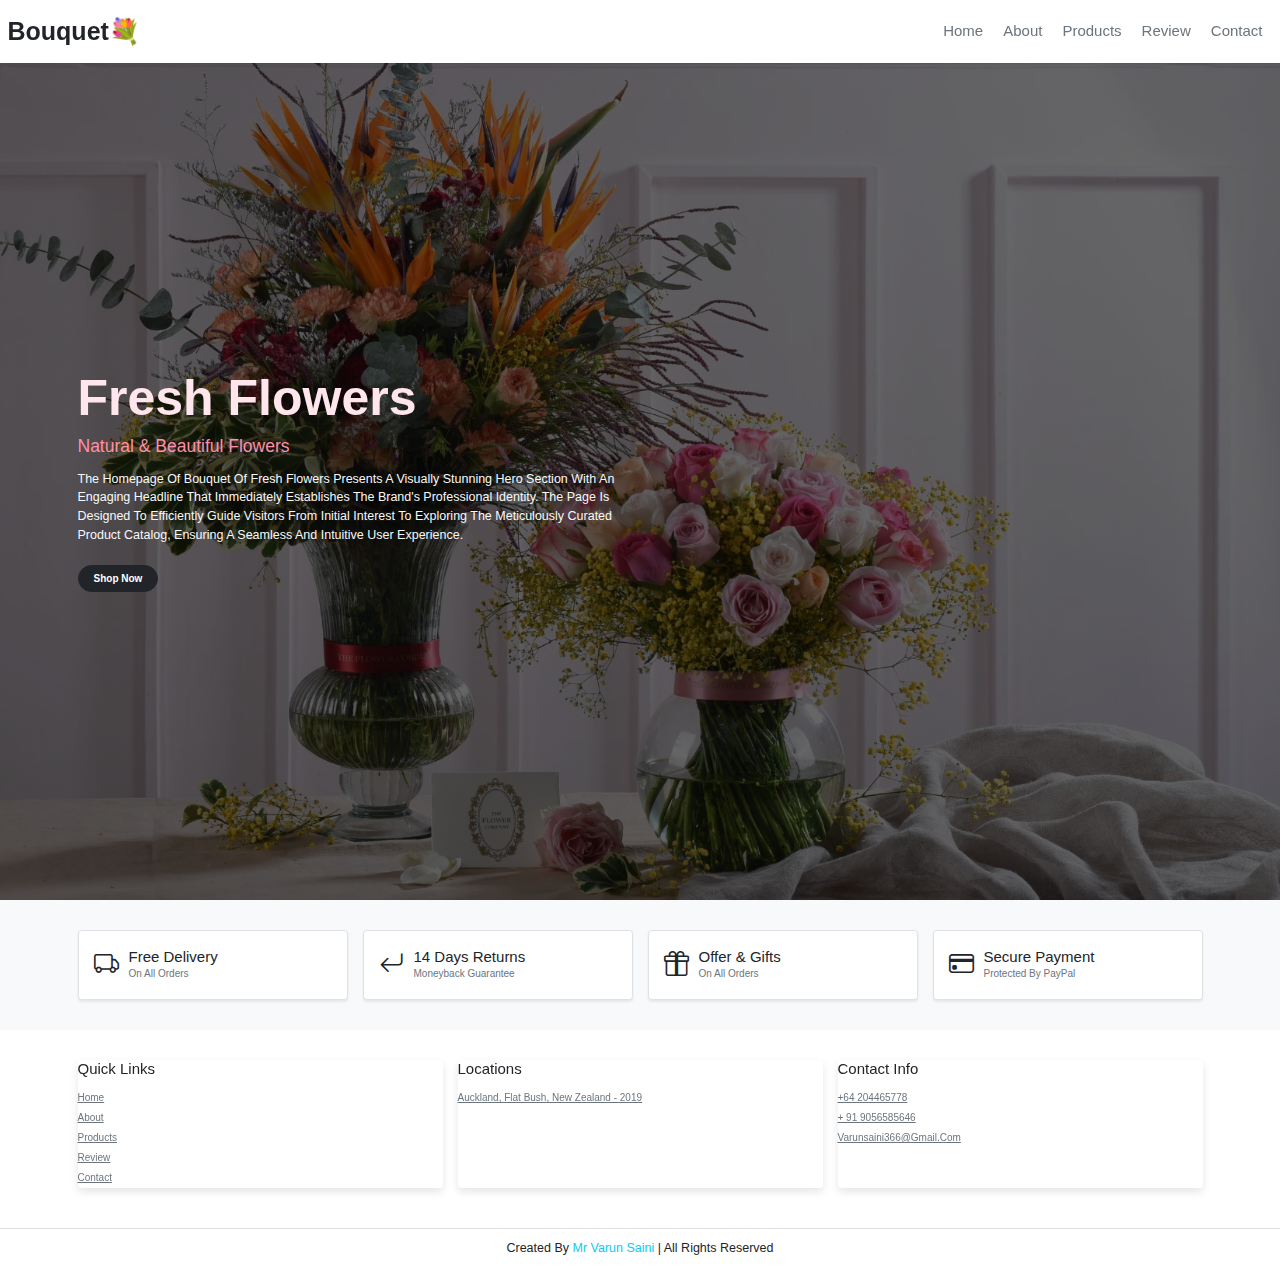
<file: Index.html>
<!DOCTYPE html>
<html lang="en">

<head>
  <meta charset="UTF-8">
  <meta name="viewport" content="width=device-width, initial-scale=1.0">
  <title>Complete responsive flower website design tutorial - Home</title>
  <link href="https://cdn.jsdelivr.net/npm/bootstrap@5.3.3/dist/css/bootstrap.min.css" rel="stylesheet">
  <link rel="stylesheet" href="https://cdn.jsdelivr.net/npm/bootstrap-icons@1.11.3/font/bootstrap-icons.min.css">
  <link rel="stylesheet" href="Style.css">
</head>

<body>
  <header class="fixed-top shadow-sm bg-white py-3">
    <div class="container-fluid d-flex align-items-center justify-content-between">
      <a href="Index.html" class="logo text-decoration-none fs-1 fw-bold text-dark">Bouquet<span class="text-info">&#128144;</span></a>

      <nav class="navbar navbar-expand-lg d-none d-lg-block">
        <ul class="navbar-nav">
          <li class="nav-item">
            <a class="nav-link fs-4 px-3 text-secondary" href="Index.html">Home</a>
          </li>
          <li class="nav-item">
            <a class="nav-link fs-4 px-3 text-secondary" href="about.html">About</a>
          </li>
          <li class="nav-item">
            <a class="nav-link fs-4 px-3 text-secondary" href="products.html">Products</a>
          </li>
          <li class="nav-item">
            <a class="nav-link fs-4 px-3 text-secondary" href="review.html">Review</a>
          </li>
          <li class="nav-item">
            <a class="nav-link fs-4 px-3 text-secondary" href="contact.html">Contact</a>
          </li>
        </ul>
      </nav>



        <button class="btn border d-lg-none" type="button" data-bs-toggle="offcanvas" data-bs-target="#offcanvasNavbar"
          aria-controls="offcanvasNavbar">
          <span class="bi bi-list fs-3"></span>
        </button>
      </div>
    </div>
  </header>

  <div class="offcanvas offcanvas-start" tabindex="-1" id="offcanvasNavbar" aria-labelledby="offcanvasNavbarLabel">
    <div class="offcanvas-header">
      <h5 class="offcanvas-title" id="offcanvasNavbarLabel">Menu</h5>
      <button type="button" class="btn-close" data-bs-dismiss="offcanvas" aria-label="Close"></button>
    </div>
    <div class="offcanvas-body">
      <ul class="navbar-nav justify-content-end flex-grow-1 pe-3">
        <li class="nav-item">
          <a class="nav-link active" aria-current="page" href="Index.html">Home</a>
        </li>
        <li class="nav-item">
          <a class="nav-link" href="about.html">About</a>
        </li>
        <li class="nav-item">
          <a class="nav-link" href="products.html">Products</a>
        </li>
        <li class="nav-item">
          <a class="nav-link" href="review.html">Review</a>
        </li>
        <li class="nav-item">
          <a class="nav-link" href="contact.html">Contact</a>
        </li>
      </ul>
    </div>
  </div>
 <section class="home d-flex align-items-center min-vh-100" id="home" style="padding-top: 6rem;">
    <div class="container">
      <div class="row">
        <div class="col-12 col-md-8 col-lg-6">
          <div class="content text-white">
            <h3 class="display-1 fw-bolder">Fresh Flowers</h3>
            <span class="fs-3 text-pink d-block mt-2">Natural & Beautiful Flowers</span>
            <p class="fs-5 mt-3 text-light">The homepage of Bouquet of Fresh Flowers presents a visually stunning 
              hero section with an engaging headline that immediately establishes the brand's professional identity.
               The page is designed to efficiently guide visitors from initial interest to exploring the meticulously
                curated product catalog, ensuring a seamless and intuitive user experience.</p>
            <a href="products.html" class="btn btn-dark text-white rounded-pill px-4 py-2 mt-3 fw-bold">shop now</a>
          </div>
        </div>
      </div>
    </div>
  </section>
  <section class="bg-light py-5">
    <div class="container">
      <div class="row g-4">
        <div class="col-12 col-md-6 col-lg-3">
          <div class="d-flex align-items-center bg-white border shadow-sm p-4 rounded">
            <i class="bi bi-truck fs-1 me-3 text-dark"></i>
            <div>
              <h3 class="fs-4 text-dark mb-0">Free Delivery</h3>
              <span class="text-secondary fs-6">on all orders</span>
            </div>
          </div>
        </div>
        <div class="col-12 col-md-6 col-lg-3">
          <div class="d-flex align-items-center bg-white border shadow-sm p-4 rounded">
            <i class="bi bi-arrow-return-left fs-1 me-3 text-dark"></i>
            <div>
              <h3 class="fs-4 text-dark mb-0">14 Days Returns</h3>
              <span class="text-secondary fs-6">moneyback guarantee</span>
            </div>
          </div>
        </div>
        <div class="col-12 col-md-6 col-lg-3">
          <div class="d-flex align-items-center bg-white border shadow-sm p-4 rounded">
            <i class="bi bi-gift fs-1 me-3 text-dark"></i>
            <div>
              <h3 class="fs-4 text-dark mb-0">Offer & Gifts</h3>
              <span class="text-secondary fs-6">on all orders</span>
            </div>
          </div>
        </div>
        <div class="col-12 col-md-6 col-lg-3">
          <div class="d-flex align-items-center bg-white border shadow-sm p-4 rounded">
            <i class="bi bi-credit-card fs-1 me-3 text-dark"></i>
            <div>
              <h3 class="fs-4 text-dark mb-0">Secure Payment</h3>
              <span class="text-secondary fs-6">protected by PayPal</span>
            </div>
          </div>
        </div>
      </div>
    </div>
  </section>
  <section class="footer">
    <div class="container py-5">
      <div class="row g-4">
        <div class="col-12 col-md-6 col-lg-4">
          <div class="card h-100 border-0 bg-transparent">
            <h3 class="fs-4 text-dark mb-3">quick links</h3>
            <a href="Index.html" class="text-secondary d-block py-1">home</a>
            <a href="about.html" class="text-secondary d-block py-1">about</a>
            <a href="products.html" class="text-secondary d-block py-1">products</a>
            <a href="review.html" class="text-secondary d-block py-1">review</a>
            <a href="contact.html" class="text-secondary d-block py-1">contact</a>
          </div>
        </div>
        <div class="col-12 col-md-6 col-lg-4">
          <div class="card h-100 border-0 bg-transparent">
            <h3 class="fs-4 text-dark mb-3">locations</h3>
          <a href="#" class="text-secondary d-block py-1">Auckland, Flat Bush, New Zealand - 2019</a>
          </div>
        </div>
        <div class="col-12 col-md-6 col-lg-4">
          <div class="card h-100 border-0 bg-transparent">
            <h3 class="fs-4 text-dark mb-3">contact info</h3>
            <a href="#" class="text-secondary d-block py-1">+64 204465778</a>
            <a href="#" class="text-secondary d-block py-1">+ 91 9056585646</a>
            <a href="#" class="text-secondary d-block py-1">varunsaini366@gmail.com</a>
            
           
          </div>
        </div>
      </div>
    </div>
    <div class="container-fluid text-center border-top py-3 mt-3">
      <div class="credit fs-5 text-dark">
        Created by <span class="text-info">Mr Varun Saini</span> | all rights reserved
      </div>
    </div>
  </section>
  <script src="https://cdn.jsdelivr.net/npm/bootstrap@5.3.3/dist/js/bootstrap.bundle.min.js"></script>
</body>

</html>
</file>
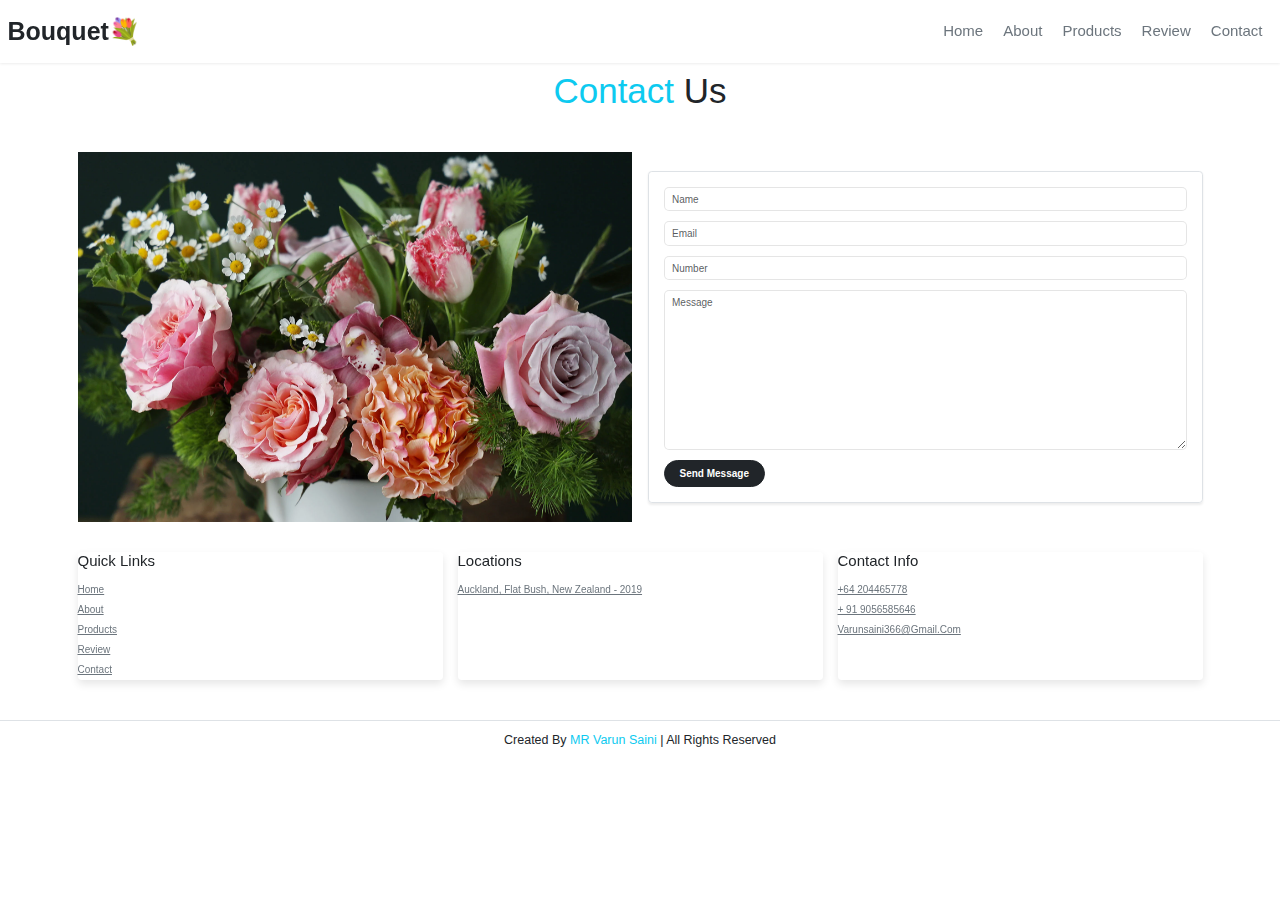
<file: contact.html>
<!DOCTYPE html>
<html lang="en">

<head>
    <meta charset="UTF-8">
    <meta name="viewport" content="width=device-width, initial-scale=1.0">
    <title>Complete responsive flower website design tutorial - Contact</title>
    <link href="https://cdn.jsdelivr.net/npm/bootstrap@5.3.3/dist/css/bootstrap.min.css" rel="stylesheet">
    <link rel="stylesheet" href="https://cdn.jsdelivr.net/npm/bootstrap-icons@1.11.3/font/bootstrap-icons.min.css">
    <link rel="stylesheet" href="Style.css">
    <script src="https://www.google.com/recaptcha/api.js" async defer></script>
</head>

<body>
    <header class="fixed-top shadow-sm bg-white py-3">
        <div class="container-fluid d-flex align-items-center justify-content-between">
            <a href="Index.html" class="logo text-decoration-none fs-1 fw-bold text-dark">Bouquet<span
                    class="text-info">&#128144;</span></a>

            <nav class="navbar navbar-expand-lg d-none d-lg-block">
                <ul class="navbar-nav">
                    <li class="nav-item">
                        <a class="nav-link fs-4 px-3 text-secondary" href="Index.html">Home</a>
                    </li>
                    <li class="nav-item">
                        <a class="nav-link fs-4 px-3 text-secondary" href="about.html">About</a>
                    </li>
                    <li class="nav-item">
                        <a class="nav-link fs-4 px-3 text-secondary" href="products.html">Products</a>
                    </li>
                    <li class="nav-item">
                        <a class="nav-link fs-4 px-3 text-secondary" href="review.html">Review</a>
                    </li>
                    <li class="nav-item">
                        <a class="nav-link fs-4 px-3 text-secondary" href="contact.html">Contact</a>
                    </li>
                </ul>
            </nav>

            <button class="btn border d-lg-none" type="button" data-bs-toggle="offcanvas"
                data-bs-target="#offcanvasNavbar" aria-controls="offcanvasNavbar">
                <span class="bi bi-list fs-3"></span>
            </button>
        </div>
    </header>

    <div class="offcanvas offcanvas-start" tabindex="-1" id="offcanvasNavbar" aria-labelledby="offcanvasNavbarLabel">
        <div class="offcanvas-header">
            <h5 class="offcanvas-title" id="offcanvasNavbarLabel">Menu</h5>
            <button type="button" class="btn-close" data-bs-dismiss="offcanvas" aria-label="Close"></button>
        </div>
        <div class="offcanvas-body">
            <ul class="navbar-nav justify-content-end flex-grow-1 pe-3">
                <li class="nav-item">
                    <a class="nav-link active" aria-current="page" href="Index.html">Home</a>
                </li>
                <li class="nav-item">
                    <a class="nav-link" href="about.html">About</a>
                </li>
                <li class="nav-item">
                    <a class="nav-link" href="products.html">Products</a>
                </li>
                <li class="nav-item">
                    <a class="nav-link" href="review.html">Review</a>
                </li>
                <li class="nav-item">
                    <a class="nav-link" href="contact.html">Contact</a>
                </li>
            </ul>
        </div>
    </div>
   <section class="contact" id="contact" style="padding-top: 6rem;">
        <h1 class="heading text-center display-4 fw-normal mb-5 py-3"><span class="text-info">contact </span>us</h1>
        <div class="container">
            <div class="row flex-row-reverse align-items-center g-4">
                <div class="col-12 col-md-6">
                    <form action="connect.php" method="post" class="p-4 shadow-sm border rounded">
                        <input type="text" name="name" placeholder="name" class="form-control mb-3" aria-label="Name">
                        <input type="email" name="email" placeholder="email" class="form-control mb-3"
                            aria-label="Email">
                        <input type="number" name="number" placeholder="number" class="form-control mb-3"
                            aria-label="Number">
                        <textarea name="message" class="form-control mb-3" placeholder="message" id="" cols="30"
                            rows="10"></textarea>
                        <div class="g-recaptcha my-3" data-sitekey="6Ld_f6UrAAAAANWZX7HV5rrtAkeUO_G1tL9bMoa0"></div>
                        <input type="submit" value="send message"
                            class="btn btn-dark text-white rounded-pill px-4 py-2 fw-bold">
                    </form>
                </div>
                <div class="col-12 col-md-6">
                    <div class="image">
                        <img src="/Images/contact_img.jpeg" class="img-fluid" alt="Contact Us">
                    </div>
                </div>
            </div>
        </div>
    </section>

    <section class="footer">
        <div class="container py-5">
            <div class="row g-4">
                <div class="col-12 col-md-6 col-lg-4">
                    <div class="card h-100 border-0 bg-transparent">
                        <h3 class="fs-4 text-dark mb-3">quick links</h3>
                        <a href="Index.html" class="text-secondary d-block py-1">home</a>
                        <a href="about.html" class="text-secondary d-block py-1">about</a>
                        <a href="products.html" class="text-secondary d-block py-1">products</a>
                        <a href="review.html" class="text-secondary d-block py-1">review</a>
                        <a href="contact.html" class="text-secondary d-block py-1">contact</a>
                    </div>
                </div>
                <div class="col-12 col-md-6 col-lg-4">
                    <div class="card h-100 border-0 bg-transparent">
                        <h3 class="fs-4 text-dark mb-3">locations</h3>
                        <a href="#" class="text-secondary d-block py-1">Auckland, Flat Bush, New Zealand - 2019</a>
                    </div>
                </div>
                <div class="col-12 col-md-6 col-lg-4">
                    <div class="card h-100 border-0 bg-transparent">
                        <h3 class="fs-4 text-dark mb-3">contact info</h3>
                        <a href="#" class="text-secondary d-block py-1">+64 204465778</a>
                        <a href="#" class="text-secondary d-block py-1">+ 91 9056585646</a>
                        <a href="#" class="text-secondary d-block py-1">varunsaini366@gmail.com</a>
                    </div>
                </div>
            </div>
        </div>
        <div class="container-fluid text-center border-top py-3 mt-3">
            <div class="credit fs-5 text-dark">
                Created by <span class="text-info">MR Varun Saini</span> | all rights reserved
            </div>
        </div>
    </section>
    <script src="https://cdn.jsdelivr.net/npm/bootstrap@5.3.3/dist/js/bootstrap.bundle.min.js"></script>
</body>

</html>
</file>
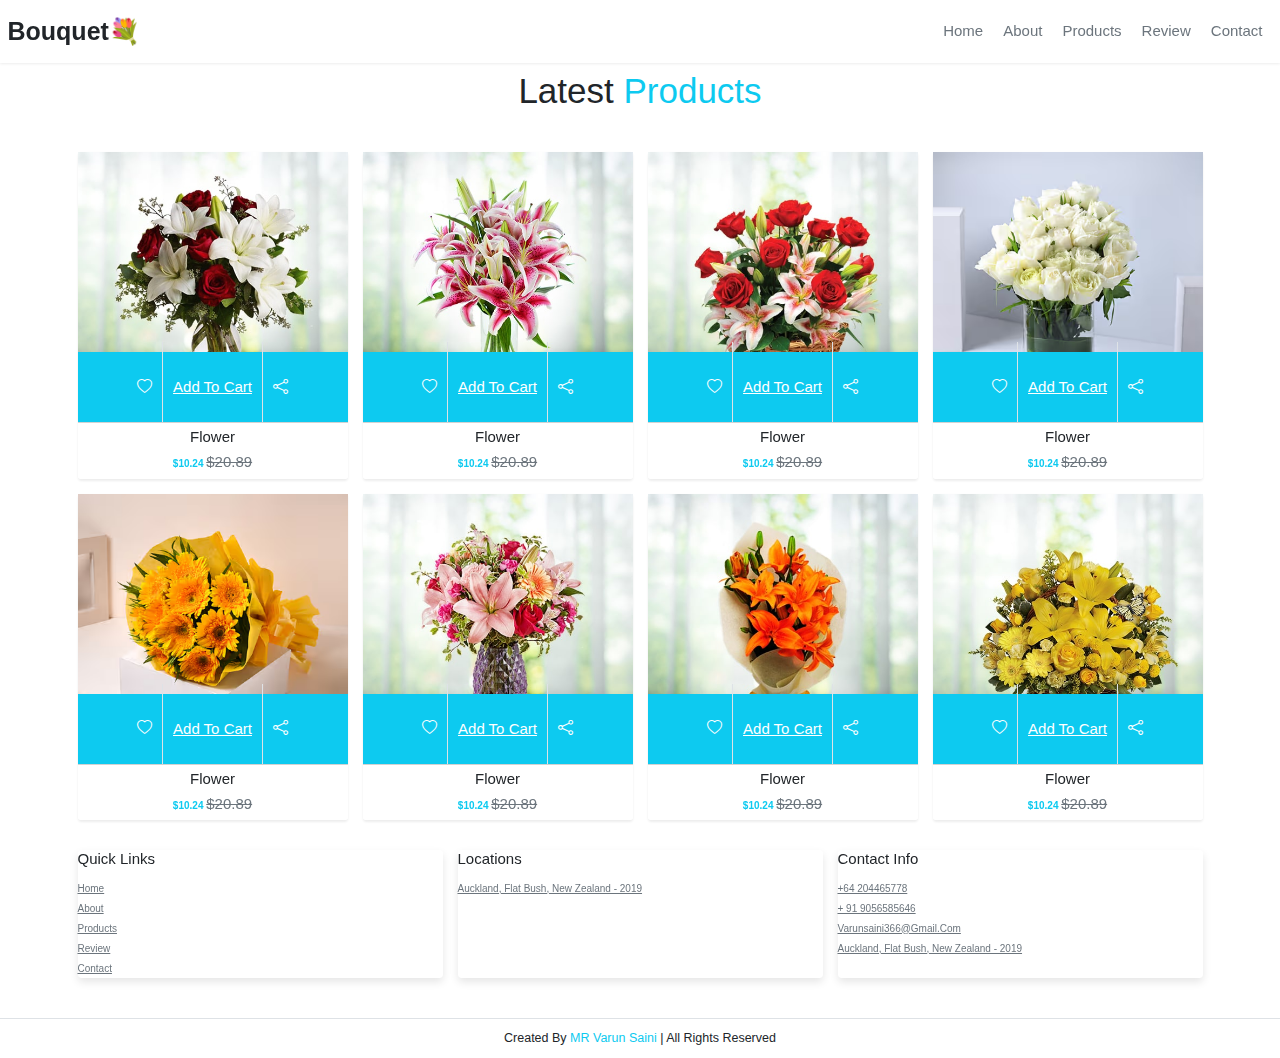
<file: products.html>
<!DOCTYPE html>
<html lang="en">

<head>
  <meta charset="UTF-8">
  <meta name="viewport" content="width=device-width, initial-scale=1.0">
  <title>Complete responsive flower website design tutorial - Products</title>
  <link href="https://cdn.jsdelivr.net/npm/bootstrap@5.3.3/dist/css/bootstrap.min.css" rel="stylesheet">
  <link rel="stylesheet" href="https://cdn.jsdelivr.net/npm/bootstrap-icons@1.11.3/font/bootstrap-icons.min.css">
  <link rel="stylesheet" href="Style.css">
</head>

<body>
  <header class="fixed-top shadow-sm bg-white py-3">
    <div class="container-fluid d-flex align-items-center justify-content-between">
      <a href="Index.html" class="logo text-decoration-none fs-1 fw-bold text-dark">Bouquet<span class="text-info">&#128144;</span></a>

      <nav class="navbar navbar-expand-lg d-none d-lg-block">
        <ul class="navbar-nav">
          <li class="nav-item">
            <a class="nav-link fs-4 px-3 text-secondary" href="Index.html">Home</a>
          </li>
          <li class="nav-item">
            <a class="nav-link fs-4 px-3 text-secondary" href="about.html">About</a>
          </li>
          <li class="nav-item">
            <a class="nav-link fs-4 px-3 text-secondary" href="products.html">Products</a>
          </li>
          <li class="nav-item">
            <a class="nav-link fs-4 px-3 text-secondary" href="review.html">Review</a>
          </li>
          <li class="nav-item">
            <a class="nav-link fs-4 px-3 text-secondary" href="contact.html">Contact</a>
          </li>
        </ul>
      </nav>

        <button class="btn border d-lg-none" type="button" data-bs-toggle="offcanvas" data-bs-target="#offcanvasNavbar"
          aria-controls="offcanvasNavbar">
          <span class="bi bi-list fs-3"></span>
        </button>
      </div>
    </div>
  </header>

  <div class="offcanvas offcanvas-start" tabindex="-1" id="offcanvasNavbar" aria-labelledby="offcanvasNavbarLabel">
    <div class="offcanvas-header">
      <h5 class="offcanvas-title" id="offcanvasNavbarLabel">Menu</h5>
      <button type="button" class="btn-close" data-bs-dismiss="offcanvas" aria-label="Close"></button>
    </div>
    <div class="offcanvas-body">
      <ul class="navbar-nav justify-content-end flex-grow-1 pe-3">
        <li class="nav-item">
          <a class="nav-link active" aria-current="page" href="Index.html">Home</a>
        </li>
        <li class="nav-item">
          <a class="nav-link" href="about.html">About</a>
        </li>
        <li class="nav-item">
          <a class="nav-link" href="products.html">Products</a>
        </li>
        <li class="nav-item">
          <a class="nav-link" href="review.html">Review</a>
        </li>
        <li class="nav-item">
          <a class="nav-link" href="contact.html">Contact</a>
        </li>
      </ul>
    </div>
  </div>
  <section class="products" id="product" style="padding-top: 6rem;">
    <h1 class="heading text-center display-4 fw-normal mb-5 py-3">latest <span class="text-info">products</span></h1>
    <div class="container">
      <div class="row g-4">
        <div class="col-12 col-md-6 col-lg-3">
          <div class="card h-100 border-0 shadow-sm rounded">
            <span class="position-absolute top-0 start-0 m-3 badge rounded-pill bg-danger">-20%</span>
            <div class="card-body p-0 text-center position-relative overflow-hidden">
              <img src="/Images/img1.webp" class="img-fluid" alt="Flower">
              <div class="d-flex justify-content-center align-items-center bg-info position-absolute bottom-0 start-0 end-0 product-icons">
                <a href="#" class="text-white p-3 fs-4"><i class="bi bi-heart"></i></a>
                <a href="#" class="text-white p-3 fs-4 border-start border-end">add to cart</a>
                <a href="#" class="text-white p-3 fs-4"><i class="bi bi-share"></i></a>
              </div>
            </div>
            <div class="card-footer text-center bg-white">
              <h3 class="fs-4 text-dark mb-0">Flower</h3>
              <div class="price text-info fw-bold mt-2">$10.24 <span
                  class="text-secondary text-decoration-line-through fw-normal">$20.89</span></div>
            </div>
          </div>
        </div>
        <div class="col-12 col-md-6 col-lg-3">
          <div class="card h-100 border-0 shadow-sm rounded">
            <span class="position-absolute top-0 start-0 m-3 badge rounded-pill bg-danger">-5%</span>
            <div class="card-body p-0 text-center position-relative overflow-hidden">
              <img src="/Images/img2.webp" class="img-fluid" alt="Flower">
              <div class="d-flex justify-content-center align-items-center bg-info position-absolute bottom-0 start-0 end-0 product-icons">
                <a href="#" class="text-white p-3 fs-4"><i class="bi bi-heart"></i></a>
                <a href="#" class="text-white p-3 fs-4 border-start border-end">add to cart</a>
                <a href="#" class="text-white p-3 fs-4"><i class="bi bi-share"></i></a>
              </div>
            </div>
            <div class="card-footer text-center bg-white">
              <h3 class="fs-4 text-dark mb-0">Flower</h3>
              <div class="price text-info fw-bold mt-2">$10.24 <span
                  class="text-secondary text-decoration-line-through fw-normal">$20.89</span></div>
            </div>
          </div>
        </div>
        <div class="col-12 col-md-6 col-lg-3">
          <div class="card h-100 border-0 shadow-sm rounded">
            <span class="position-absolute top-0 start-0 m-3 badge rounded-pill bg-danger">-15%</span>
            <div class="card-body p-0 text-center position-relative overflow-hidden">
              <img src="/Images/img3.webp" class="img-fluid" alt="Flower">
              <div class="d-flex justify-content-center align-items-center bg-info position-absolute bottom-0 start-0 end-0 product-icons">
                <a href="#" class="text-white p-3 fs-4"><i class="bi bi-heart"></i></a>
                <a href="#" class="text-white p-3 fs-4 border-start border-end">add to cart</a>
                <a href="#" class="text-white p-3 fs-4"><i class="bi bi-share"></i></a>
              </div>
            </div>
            <div class="card-footer text-center bg-white">
              <h3 class="fs-4 text-dark mb-0">Flower</h3>
              <div class="price text-info fw-bold mt-2">$10.24 <span
                  class="text-secondary text-decoration-line-through fw-normal">$20.89</span></div>
            </div>
          </div>
        </div>
        <div class="col-12 col-md-6 col-lg-3">
          <div class="card h-100 border-0 shadow-sm rounded">
            <span class="position-absolute top-0 start-0 m-3 badge rounded-pill bg-danger">-10%</span>
            <div class="card-body p-0 text-center position-relative overflow-hidden">
              <img src="/Images/img4.webp" class="img-fluid" alt="Flower">
              <div class="d-flex justify-content-center align-items-center bg-info position-absolute bottom-0 start-0 end-0 product-icons">
                <a href="#" class="text-white p-3 fs-4"><i class="bi bi-heart"></i></a>
                <a href="#" class="text-white p-3 fs-4 border-start border-end">add to cart</a>
                <a href="#" class="text-white p-3 fs-4"><i class="bi bi-share"></i></a>
              </div>
            </div>
            <div class="card-footer text-center bg-white">
              <h3 class="fs-4 text-dark mb-0">Flower</h3>
              <div class="price text-info fw-bold mt-2">$10.24 <span
                  class="text-secondary text-decoration-line-through fw-normal">$20.89</span></div>
            </div>
          </div>
        </div>
        <div class="col-12 col-md-6 col-lg-3">
          <div class="card h-100 border-0 shadow-sm rounded">
            <span class="position-absolute top-0 start-0 m-3 badge rounded-pill bg-danger">-18%</span>
            <div class="card-body p-0 text-center position-relative overflow-hidden">
              <img src="/Images/img5.avif" class="img-fluid" alt="Flower">
              <div class="d-flex justify-content-center align-items-center bg-info position-absolute bottom-0 start-0 end-0 product-icons">
                <a href="#" class="text-white p-3 fs-4"><i class="bi bi-heart"></i></a>
                <a href="#" class="text-white p-3 fs-4 border-start border-end">add to cart</a>
                <a href="#" class="text-white p-3 fs-4"><i class="bi bi-share"></i></a>
              </div>
            </div>
            <div class="card-footer text-center bg-white">
              <h3 class="fs-4 text-dark mb-0">Flower</h3>
              <div class="price text-info fw-bold mt-2">$10.24 <span
                  class="text-secondary text-decoration-line-through fw-normal">$20.89</span></div>
            </div>
          </div>
        </div>
        <div class="col-12 col-md-6 col-lg-3">
          <div class="card h-100 border-0 shadow-sm rounded">
            <span class="position-absolute top-0 start-0 m-3 badge rounded-pill bg-danger">-12%</span>
            <div class="card-body p-0 text-center position-relative overflow-hidden">
              <img src="/Images/img6.jpg" class="img-fluid" alt="Flower">
              <div class="d-flex justify-content-center align-items-center bg-info position-absolute bottom-0 start-0 end-0 product-icons">
                <a href="#" class="text-white p-3 fs-4"><i class="bi bi-heart"></i></a>
                <a href="#" class="text-white p-3 fs-4 border-start border-end">add to cart</a>
                <a href="#" class="text-white p-3 fs-4"><i class="bi bi-share"></i></a>
              </div>
            </div>
            <div class="card-footer text-center bg-white">
              <h3 class="fs-4 text-dark mb-0">Flower</h3>
              <div class="price text-info fw-bold mt-2">$10.24 <span
                  class="text-secondary text-decoration-line-through fw-normal">$20.89</span></div>
            </div>
          </div>
        </div>
        <div class="col-12 col-md-6 col-lg-3">
          <div class="card h-100 border-0 shadow-sm rounded">
            <span class="position-absolute top-0 start-0 m-3 badge rounded-pill bg-danger">-8%</span>
            <div class="card-body p-0 text-center position-relative overflow-hidden">
              <img src="/Images/img7.webp" class="img-fluid" alt="Flower">
              <div class="d-flex justify-content-center align-items-center bg-info position-absolute bottom-0 start-0 end-0 product-icons">
                <a href="#" class="text-white p-3 fs-4"><i class="bi bi-heart"></i></a>
                <a href="#" class="text-white p-3 fs-4 border-start border-end">add to cart</a>
                <a href="#" class="text-white p-3 fs-4"><i class="bi bi-share"></i></a>
              </div>
            </div>
            <div class="card-footer text-center bg-white">
              <h3 class="fs-4 text-dark mb-0">Flower</h3>
              <div class="price text-info fw-bold mt-2">$10.24 <span
                  class="text-secondary text-decoration-line-through fw-normal">$20.89</span></div>
            </div>
          </div>
        </div>
        <div class="col-12 col-md-6 col-lg-3">
          <div class="card h-100 border-0 shadow-sm rounded">
            <span class="position-absolute top-0 start-0 m-3 badge rounded-pill bg-danger">-19%</span>
            <div class="card-body p-0 text-center position-relative overflow-hidden">
              <img src="/Images/img8.avif" class="img-fluid" alt="Flower">
              <div class="d-flex justify-content-center align-items-center bg-info position-absolute bottom-0 start-0 end-0 product-icons">
                <a href="#" class="text-white p-3 fs-4"><i class="bi bi-heart"></i></a>
                <a href="#" class="text-white p-3 fs-4 border-start border-end">add to cart</a>
                <a href="#" class="text-white p-3 fs-4"><i class="bi bi-share"></i></a>
              </div>
            </div>
            <div class="card-footer text-center bg-white">
              <h3 class="fs-4 text-dark mb-0">Flower</h3>
              <div class="price text-info fw-bold mt-2">$10.24 <span
                  class="text-secondary text-decoration-line-through fw-normal">$20.89</span></div>
            </div>
          </div>
        </div>
      </div>
    </div>
  </section>
  <section class="footer">
    <div class="container py-5">
      <div class="row g-4">
        <div class="col-12 col-md-6 col-lg-4">
          <div class="card h-100 border-0 bg-transparent">
            <h3 class="fs-4 text-dark mb-3">quick links</h3>
            <a href="Index.html" class="text-secondary d-block py-1">home</a>
            <a href="about.html" class="text-secondary d-block py-1">about</a>
            <a href="products.html" class="text-secondary d-block py-1">products</a>
            <a href="review.html" class="text-secondary d-block py-1">review</a>
            <a href="contact.html" class="text-secondary d-block py-1">contact</a>
          </div>
        </div>
        <div class="col-12 col-md-6 col-lg-4">
          <div class="card h-100 border-0 bg-transparent">
            <h3 class="fs-4 text-dark mb-3">locations</h3>
           <a href="#" class="text-secondary d-block py-1">Auckland, Flat Bush, New Zealand - 2019</a>
          </div>
        </div>
        <div class="col-12 col-md-6 col-lg-4">
          <div class="card h-100 border-0 bg-transparent">
            <h3 class="fs-4 text-dark mb-3">contact info</h3>
            <a href="#" class="text-secondary d-block py-1">+64 204465778</a>
            <a href="#" class="text-secondary d-block py-1">+ 91 9056585646</a>
            <a href="#" class="text-secondary d-block py-1">varunsaini366@gmail.com</a>
            <a href="#" class="text-secondary d-block py-1">Auckland, Flat Bush, New Zealand - 2019</a>
            
          </div>
        </div>
      </div>
    </div>
    <div class="container-fluid text-center border-top py-3 mt-3">
      <div class="credit fs-5 text-dark">
        Created by <span class="text-info">MR Varun Saini</span> | all rights reserved
      </div>
    </div>
  </section>
  <script src="https://cdn.jsdelivr.net/npm/bootstrap@5.3.3/dist/js/bootstrap.bundle.min.js"></script>
</body>

</html>
</file>
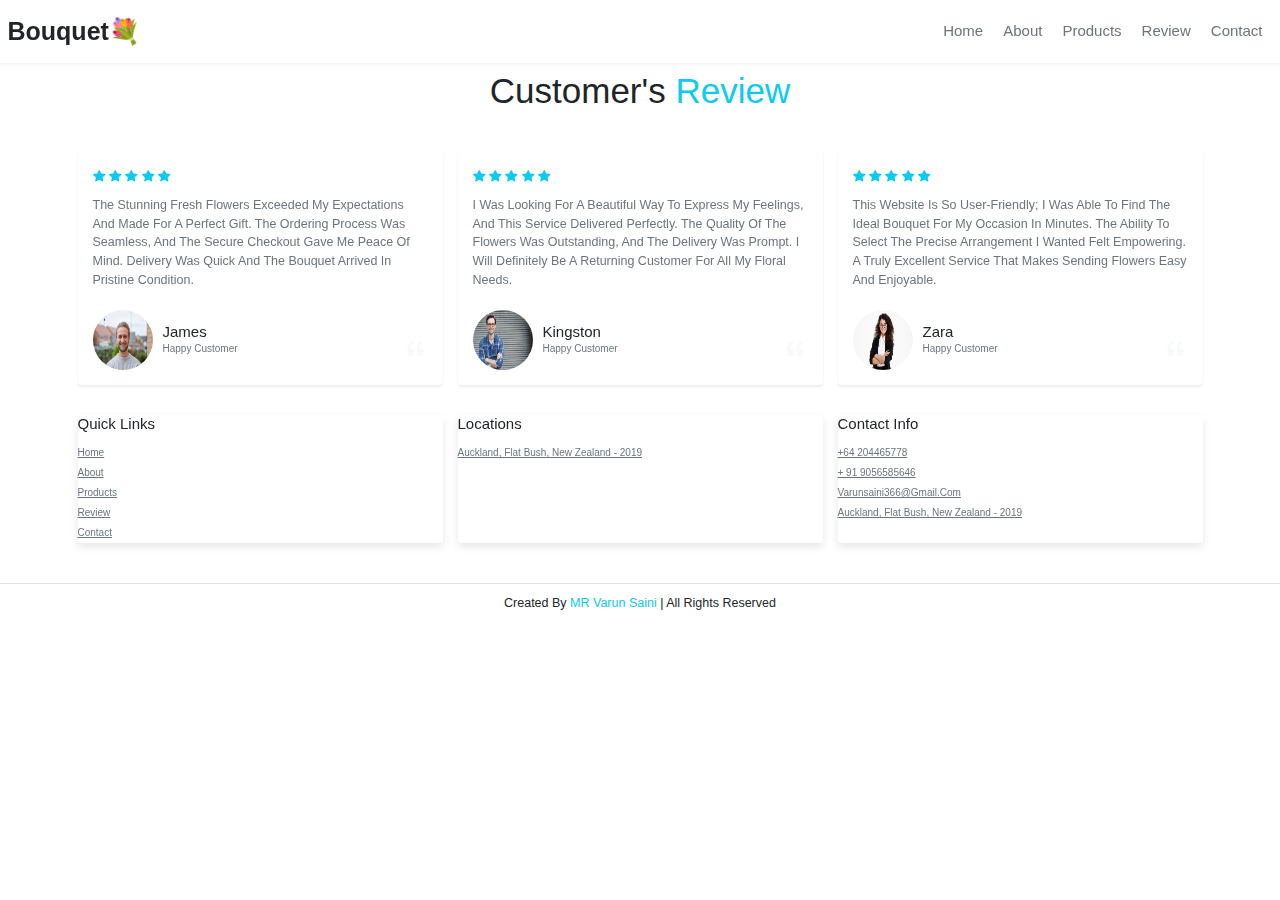
<file: review.html>
<!DOCTYPE html>
<html lang="en">

<head>
  <meta charset="UTF-8">
  <meta name="viewport" content="width=device-width, initial-scale=1.0">
  <title>Complete responsive flower website design tutorial - Review</title>
  <link href="https://cdn.jsdelivr.net/npm/bootstrap@5.3.3/dist/css/bootstrap.min.css" rel="stylesheet">
  <link rel="stylesheet" href="https://cdn.jsdelivr.net/npm/bootstrap-icons@1.11.3/font/bootstrap-icons.min.css">
  <link rel="stylesheet" href="Style.css">
</head>

<body>
  <header class="fixed-top shadow-sm bg-white py-3">
    <div class="container-fluid d-flex align-items-center justify-content-between">
      <a href="Index.html" class="logo text-decoration-none fs-1 fw-bold text-dark">Bouquet<span class="text-info">&#128144;</span></a>

      <nav class="navbar navbar-expand-lg d-none d-lg-block">
        <ul class="navbar-nav">
          <li class="nav-item">
            <a class="nav-link fs-4 px-3 text-secondary" href="Index.html">Home</a>
          </li>
          <li class="nav-item">
            <a class="nav-link fs-4 px-3 text-secondary" href="about.html">About</a>
          </li>
          <li class="nav-item">
            <a class="nav-link fs-4 px-3 text-secondary" href="products.html">Products</a>
          </li>
          <li class="nav-item">
            <a class="nav-link fs-4 px-3 text-secondary" href="review.html">Review</a>
          </li>
          <li class="nav-item">
            <a class="nav-link fs-4 px-3 text-secondary" href="contact.html">Contact</a>
          </li>
        </ul>
      </nav>

        <button class="btn border d-lg-none" type="button" data-bs-toggle="offcanvas" data-bs-target="#offcanvasNavbar"
          aria-controls="offcanvasNavbar">
          <span class="bi bi-list fs-3"></span>
        </button>
      </div>
    </div>
  </header>

  <div class="offcanvas offcanvas-start" tabindex="-1" id="offcanvasNavbar" aria-labelledby="offcanvasNavbarLabel">
    <div class="offcanvas-header">
      <h5 class="offcanvas-title" id="offcanvasNavbarLabel">Menu</h5>
      <button type="button" class="btn-close" data-bs-dismiss="offcanvas" aria-label="Close"></button>
    </div>
    <div class="offcanvas-body">
      <ul class="navbar-nav justify-content-end flex-grow-1 pe-3">
        <li class="nav-item">
          <a class="nav-link active" aria-current="page" href="Index.html">Home</a>
        </li>
        <li class="nav-item">
          <a class="nav-link" href="about.html">About</a>
        </li>
        <li class="nav-item">
          <a class="nav-link" href="products.html">Products</a>
        </li>
        <li class="nav-item">
          <a class="nav-link" href="review.html">Review</a>
        </li>
        <li class="nav-item">
          <a class="nav-link" href="contact.html">Contact</a>
        </li>
      </ul>
    </div>
  </div>
  <section class="review" id="review" style="padding-top: 6rem;">
    <h1 class="heading text-center display-4 fw-normal mb-5 py-3">customer's <span class="text-info">review</span></h1>
    <div class="container">
      <div class="row g-4">
        <div class="col-12 col-md-6 col-lg-4">
          <div class="card border-0 shadow-sm rounded p-4 position-relative">
            <div class="stars text-info fs-5">
              <i class="bi bi-star-fill"></i>
              <i class="bi bi-star-fill"></i>
              <i class="bi bi-star-fill"></i>
              <i class="bi bi-star-fill"></i>
              <i class="bi bi-star-fill"></i>
            </div>
            <p class="text-secondary mt-3 fs-5">The stunning fresh flowers exceeded my expectations
               and made for a perfect gift. The ordering process was seamless, and the secure checkout gave
                me peace of mind. Delivery was quick and the bouquet arrived in pristine condition.</p>
            <div class="d-flex align-items-center mt-3">
              <img src="/Images/pic1.jpg" alt="James" class="rounded-circle me-3" width="60" height="60">
              <div>
                <h3 class="fs-4 text-dark mb-0">James</h3>
                <span class="text-secondary fs-6">happy customer</span>
              </div>
            </div>
            <i class="bi bi-quote position-absolute bottom-0 end-0 me-4 mb-4 fs-1 text-light"></i>
          </div>
        </div>
        <div class="col-12 col-md-6 col-lg-4">
          <div class="card border-0 shadow-sm rounded p-4 position-relative">
            <div class="stars text-info fs-5">
              <i class="bi bi-star-fill"></i>
              <i class="bi bi-star-fill"></i>
              <i class="bi bi-star-fill"></i>
              <i class="bi bi-star-fill"></i>
              <i class="bi bi-star-fill"></i>
            </div>
            <p class="text-secondary mt-3 fs-5">I was looking for a beautiful way to express my feelings,
               and this service delivered perfectly. The quality of the flowers was outstanding, and the delivery
                was prompt. I will definitely be a returning customer for all my floral needs. </p>
            <div class="d-flex align-items-center mt-3">
              <img src="/Images/pic2.webp" alt="Kingston" class="rounded-circle me-3" width="60" height="60">
              <div>
                <h3 class="fs-4 text-dark mb-0">Kingston</h3>
                <span class="text-secondary fs-6">happy customer</span>
              </div>
            </div>
            <i class="bi bi-quote position-absolute bottom-0 end-0 me-4 mb-4 fs-1 text-light"></i>
          </div>
        </div>
        <div class="col-12 col-md-6 col-lg-4">
          <div class="card border-0 shadow-sm rounded p-4 position-relative">
            <div class="stars text-info fs-5">
              <i class="bi bi-star-fill"></i>
              <i class="bi bi-star-fill"></i>
              <i class="bi bi-star-fill"></i>
              <i class="bi bi-star-fill"></i>
              <i class="bi bi-star-fill"></i>
            </div>
            <p class="text-secondary mt-3 fs-5">This website is so user-friendly; I was able to find 
              the ideal bouquet for my occasion in minutes. The ability to select the precise arrangement
             I wanted felt empowering. A truly excellent service that makes sending flowers easy and enjoyable.</p>
            <div class="d-flex align-items-center mt-3">
              <img src="/Images/pic3.avif" alt="Zara" class="rounded-circle me-3" width="60" height="60">
              <div>
                <h3 class="fs-4 text-dark mb-0">Zara</h3>
                <span class="text-secondary fs-6">happy customer</span>
              </div>
            </div>
            <i class="bi bi-quote position-absolute bottom-0 end-0 me-4 mb-4 fs-1 text-light"></i>
          </div>
        </div>
      </div>
    </div>
  </section>
  <section class="footer">
    <div class="container py-5">
      <div class="row g-4">
        <div class="col-12 col-md-6 col-lg-4">
          <div class="card h-100 border-0 bg-transparent">
            <h3 class="fs-4 text-dark mb-3">quick links</h3>
            <a href="Index.html" class="text-secondary d-block py-1">home</a>
            <a href="about.html" class="text-secondary d-block py-1">about</a>
            <a href="products.html" class="text-secondary d-block py-1">products</a>
            <a href="review.html" class="text-secondary d-block py-1">review</a>
            <a href="contact.html" class="text-secondary d-block py-1">contact</a>
          </div>
        </div>
        <div class="col-12 col-md-6 col-lg-4">
          <div class="card h-100 border-0 bg-transparent">
            <h3 class="fs-4 text-dark mb-3">locations</h3>
          <a href="#" class="text-secondary d-block py-1">Auckland, Flat Bush, New Zealand - 2019</a>
          </div>
        </div>
        <div class="col-12 col-md-6 col-lg-4">
          <div class="card h-100 border-0 bg-transparent">
            <h3 class="fs-4 text-dark mb-3">contact info</h3>
            <a href="#" class="text-secondary d-block py-1">+64 204465778</a>
            <a href="#" class="text-secondary d-block py-1">+ 91 9056585646</a>
            <a href="#" class="text-secondary d-block py-1">varunsaini366@gmail.com</a>
            <a href="#" class="text-secondary d-block py-1">Auckland, Flat Bush, New Zealand - 2019</a>
           
          </div>
        </div>
      </div>
    </div>
    <div class="container-fluid text-center border-top py-3 mt-3">
      <div class="credit fs-5 text-dark">
        Created by <span class="text-info">MR Varun Saini</span> | all rights reserved
      </div>
    </div>
  </section>
  <script src="https://cdn.jsdelivr.net/npm/bootstrap@5.3.3/dist/js/bootstrap.bundle.min.js"></script>
</body>

</html>
</file>
<file: Style.css>
/* Custom styles not covered by Bootstrap */
/* You can add more custom styles here if needed */

body {
    /* background-color: #fdc5f5; */
}

/* Base styles for font and transitions */
* {
    margin: 0;
    padding: 0;
    box-sizing: border-box;
    font-family: Verdana, Geneva, Tahoma, sans-serif;
    outline: none;
    border: none;
    text-decoration: none;
    text-transform: capitalize;
    transition: 2s linear;
}

html {
    font-size: 62.5%;
    scroll-behavior: smooth;
    scroll-padding-top: 6rem;
    overflow-x: hidden;
}

/* Header adjustments */
.logo span {
    color: #fdc5f5;
}

.navbar a:hover {
    color: #fdc5f5;
    font-weight: 500;
}

.d-flex a:hover {
    color: #fb6f92;
    font-weight: 600;
}

/* Custom styles for home section */
.home {
    background-image: linear-gradient(rgba(0, 0, 0, 0.6), rgba(0, 0, 0, 0.6)), url(home.webp);
    background-repeat: no-repeat;
    background-position: center;
    background-size: cover;
}

.home .content h3 {
    color: #ffe5ec;
}

.home .content span {
    color: #ff8fab;
}

.btn:hover {
    background-color: #fb6f92;
}

/* Custom styles for about section */
.heading span {
    color: #fb6f92;
}

.about .video_container h3 {
    mix-blend-mode: screen;
}

/* Custom styles for product section */
.product-icons {
    height: 7rem;
    line-height: 7rem;
    bottom: -7rem;
    transition: all 0.3s ease;
}

.col-lg-3:hover .product-icons {
    bottom: 0;
}

.card-footer .price span {
    font-size: 1.5rem;
}

/* -------------------------------------- */
/* Advanced 3D Tilt Hover Effect - Best one */
/* -------------------------------------- */

/* Set up the 3D perspective for the parent container */
.products .container {
    perspective: 1000px;
}

/* Base styles for the card, enabling 3D transforms */
.card {
    transition: transform 0.4s ease-in-out;
    transform-style: preserve-3d;
    transform: rotateX(0) rotateY(0); /* Initial state */
    position: relative;
    z-index: 1; /* Ensures the hovered card is on top */
    box-shadow: 0 4px 8px rgba(0, 0, 0, 0.1); /* Initial shadow */
}

/* On hover, apply the 3D rotation and a more prominent shadow */
.card:hover {
    transform: scale(1.05) rotateX(5deg) rotateY(5deg);
    box-shadow: 0 20px 40px rgba(0, 0, 0, 0.2);
    z-index: 2;
}

/* On hover, slightly zoom the image for a pop-out effect */
.card:hover .card-body img {
    transform: scale(1.1); /* Image zooms more aggressively */
    transition: transform 0.4s ease-in-out;
}

/* Adjust the product icons to be visible on hover and move with the card */
.col-lg-3:hover .product-icons {
    bottom: 0;
    transition: bottom 0.4s ease-in-out;
    transform: translateZ(50px); /* Pushes icons forward in 3D space */
}

/* Final touches for a smoother look */
.card-body, .card-footer {
    transform: translateZ(0); /* Prevents content from glitching */
}

/* Custom styles for review section */
.review .card {
    border: 1rem solid rgba(0, 0, 0, 0.1);
}

.review .card .bi-quote {
    color: #eee;
}

/* Custom styles for contact section */
.contact input.form-control,
.contact textarea.form-control {
    border: 0.1rem solid rgba(0, 0, 0, 0.1);
    border-radius: 0.5rem;
}

.contact input.form-control:focus,
.contact textarea.form-control:focus {
    border-color: #fb6f92;
    box-shadow: 0 0 0 0.25rem rgba(251, 111, 146, 0.25);
}

/* Custom styles for footer section */
.footer .credit span {
    color: #fb6f92;
}

.footer .card a:hover {
    color: #fb6f92;
    text-decoration: underline !important;
}

/* Media Queries (converted to Bootstrap breakpoints) */
@media (max-width: 991px) {
    html {
        font-size: 55%;
    }
}

@media (max-width: 450px) {
    html {
        font-size: 50%;
    }
}
</file>
